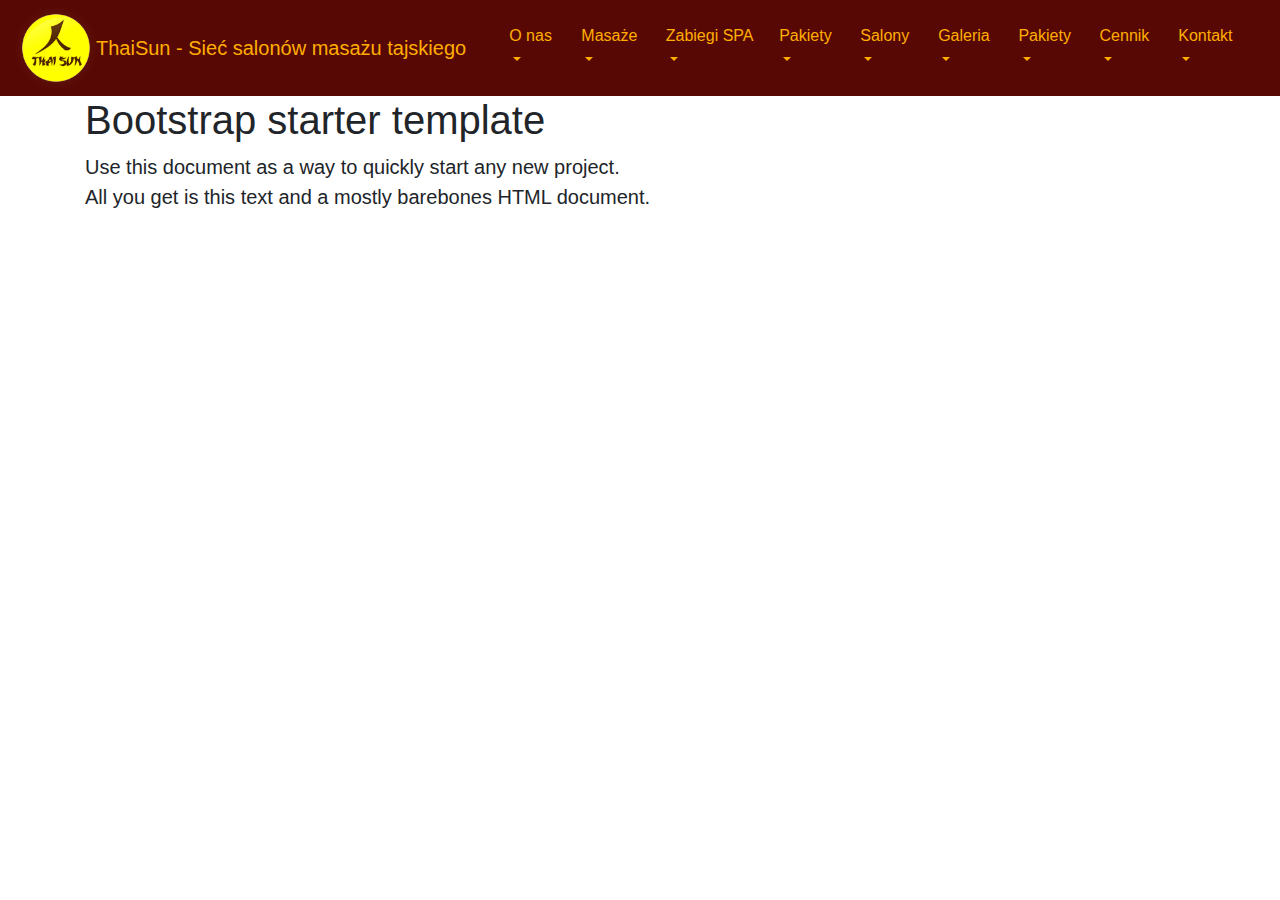
<file: index.html>
<!doctype html>
<html lang="pl">

<head>
  <meta charset="utf-8">
  <meta name="viewport" content="width=device-width, initial-scale=1, shrink-to-fit=no">
  <meta name="description" content="">
  <meta name="author" content="">

  <title>ThaiSun - Sieć salonów masażu tajskiego</title>

  <!-- Bootstrap core CSS-->
  <link href="css/bootstrap.min.css" rel="stylesheet">
  <link href="css/style.css" rel="stylesheet">

  <!-- Custom styles for this template -->
  <!-- <link href="starter-template.css" rel="stylesheet"> -->
</head>

<body>
  <!-- fixed-top -->
  <nav class="navbar navbar-default navbar-expand-md">
    <img class="img-fluid" alt="ThaiSun Logo" src="img/logo-thaisun-male.png" width="80" height="80">
    <a class="navbar-brand" href="index.html">ThaiSun - Sieć salonów masażu tajskiego</a>
    <button class="navbar-toggler" type="button" data-toggle="collapse" data-target="#navbarsExampleDefault" aria-controls="navbarsExampleDefault" aria-expanded="false" aria-label="Toggle navigation">
        <!-- <span class="navbar-toggler-icon"></span> -->
      </button>
    <div class="container">
      <!-- <div class="collapse navbar-collapse" id="navbarsExampleDefault"> -->
      <ul class="navbar-nav">
        <li class="nav-item dropdown">
          <a class="nav-link dropdown-toggle" href="" id="dropdown01" data-toggle="dropdown" aria-haspopup="true" aria-expanded="false">O nas</a>
          <div class="dropdown-menu" aria-labelledby="dropdown01">
            <a class="dropdown-item" href="#">ThaiSun</a>
            <a class="dropdown-item" href="#">Czym jest masaż tajski?</a>
            <a class="dropdown-item" href="#">Masażystki</a>
            <a class="dropdown-item" href="#">FAQ</a>
          </div>
        </li>
        <li class="nav-item dropdown">
          <a class="nav-link dropdown-toggle" href="https://example.com" id="dropdown01" data-toggle="dropdown" aria-haspopup="true" aria-expanded="false">Masaże</a>
          <div class="dropdown-menu" aria-labelledby="dropdown01">
            <a class="dropdown-item" href="/masaz-tajski.html">Klasyczny masaż tajski</a>
            <a class="dropdown-item" href="#">Olejkami aromatycznymi</a>
            <a class="dropdown-item" href="#">Sportowy</a>
            <a class="dropdown-item" href="#">Stemplami ziowymi</a>
            <a class="dropdown-item" href="#">Something else here</a>
            <a class="dropdown-item" href="#">Something else here</a>
            <a class="dropdown-item" href="#">Something else here</a>
            <a class="dropdown-item" href="#">Something else here</a>
            <a class="dropdown-item" href="#">Something else here</a>
            <a class="dropdown-item" href="#">Something else here</a>
          </div>
        </li>
        <li class="nav-item dropdown">
          <a class="nav-link dropdown-toggle" href="https://example.com" id="dropdown01" data-toggle="dropdown" aria-haspopup="true" aria-expanded="false">Zabiegi SPA</a>
          <div class="dropdown-menu" aria-labelledby="dropdown01">
            <a class="dropdown-item" href="#">Action</a>
            <a class="dropdown-item" href="#">Another action</a>
            <a class="dropdown-item" href="#">Something else here</a>
          </div>
        </li>

        <li class="nav-item dropdown">
          <a class="nav-link dropdown-toggle" href="https://example.com" id="dropdown01" data-toggle="dropdown" aria-haspopup="true" aria-expanded="false">Pakiety</a>
          <div class="dropdown-menu" aria-labelledby="dropdown01">
            <a class="dropdown-item" href="#">Action</a>
            <a class="dropdown-item" href="#">Another action</a>
            <a class="dropdown-item" href="#">Something else here</a>
          </div>
        </li>
        <li class="nav-item dropdown">
          <a class="nav-link dropdown-toggle" href="https://example.com" id="dropdown01" data-toggle="dropdown" aria-haspopup="true" aria-expanded="false">Salony</a>
          <div class="dropdown-menu" aria-labelledby="dropdown01">
            <a class="dropdown-item" href="#">Action</a>
            <a class="dropdown-item" href="#">Another action</a>
            <a class="dropdown-item" href="#">Something else here</a>
          </div>
        </li>
        <li class="nav-item dropdown">
          <a class="nav-link dropdown-toggle" href="https://example.com" id="dropdown01" data-toggle="dropdown" aria-haspopup="true" aria-expanded="false">Galeria</a>
          <div class="dropdown-menu" aria-labelledby="dropdown01">
            <a class="dropdown-item" href="#">Action</a>
            <a class="dropdown-item" href="#">Another action</a>
            <a class="dropdown-item" href="#">Something else here</a>
          </div>
        </li>


        <li class="nav-item dropdown">
          <a class="nav-link dropdown-toggle" href="https://example.com" id="dropdown01" data-toggle="dropdown" aria-haspopup="true" aria-expanded="false">Pakiety</a>
          <div class="dropdown-menu" aria-labelledby="dropdown01">
            <a class="dropdown-item" href="#">Action</a>
            <a class="dropdown-item" href="#">Another action</a>
            <a class="dropdown-item" href="#">Something else here</a>
          </div>
        </li>
        <li class="nav-item dropdown">
          <a class="nav-link dropdown-toggle" href="https://example.com" id="dropdown01" data-toggle="dropdown" aria-haspopup="true" aria-expanded="false">Cennik</a>
          <div class="dropdown-menu" aria-labelledby="dropdown01">
            <a class="dropdown-item" href="#">Action</a>
            <a class="dropdown-item" href="#">Another action</a>
            <a class="dropdown-item" href="#">Something else here</a>
          </div>
        </li>
        <li class="nav-item dropdown">
          <a class="nav-link dropdown-toggle" href="https://example.com" id="dropdown01" data-toggle="dropdown" aria-haspopup="true" aria-expanded="false">Kontakt</a>
          <div class="dropdown-menu" aria-labelledby="dropdown01">
            <a class="dropdown-item" href="#">Action</a>
            <a class="dropdown-item" href="#">Another action</a>
            <a class="dropdown-item" href="#">Something else here</a>
          </div>
        </li>
      </ul>
      <!-- <form class="form-inline my-2 my-lg-0">
      <input class="form-control mr-sm-2" type="text" placeholder="Search" aria-label="Search">
      <button class="btn btn-outline-success my-2 my-sm-0" type="submit">Search</button>
    </form> -->
    </div>
  </nav>


  <main role="main" class="container">

    <div class="starter-template">
      <h1>Bootstrap starter template</h1>
      <p class="lead">Use this document as a way to quickly start any new project.<br> All you get is this text and a mostly barebones HTML document.</p>
    </div>

  </main>
  <!-- /.container -->

  <!-- Bootstrap core JavaScript
================================================== -->
  <!-- Placed at the end of the document so the pages load faster -->
  <script src="https://code.jquery.com/jquery-3.3.1.slim.min.js" integrity="sha384-q8i/X+965DzO0rT7abK41JStQIAqVgRVzpbzo5smXKp4YfRvH+8abtTE1Pi6jizo" crossorigin="anonymous"></script>
  <script src="js/bootstrap.min.js"></script>
</body>

</html>
</file>
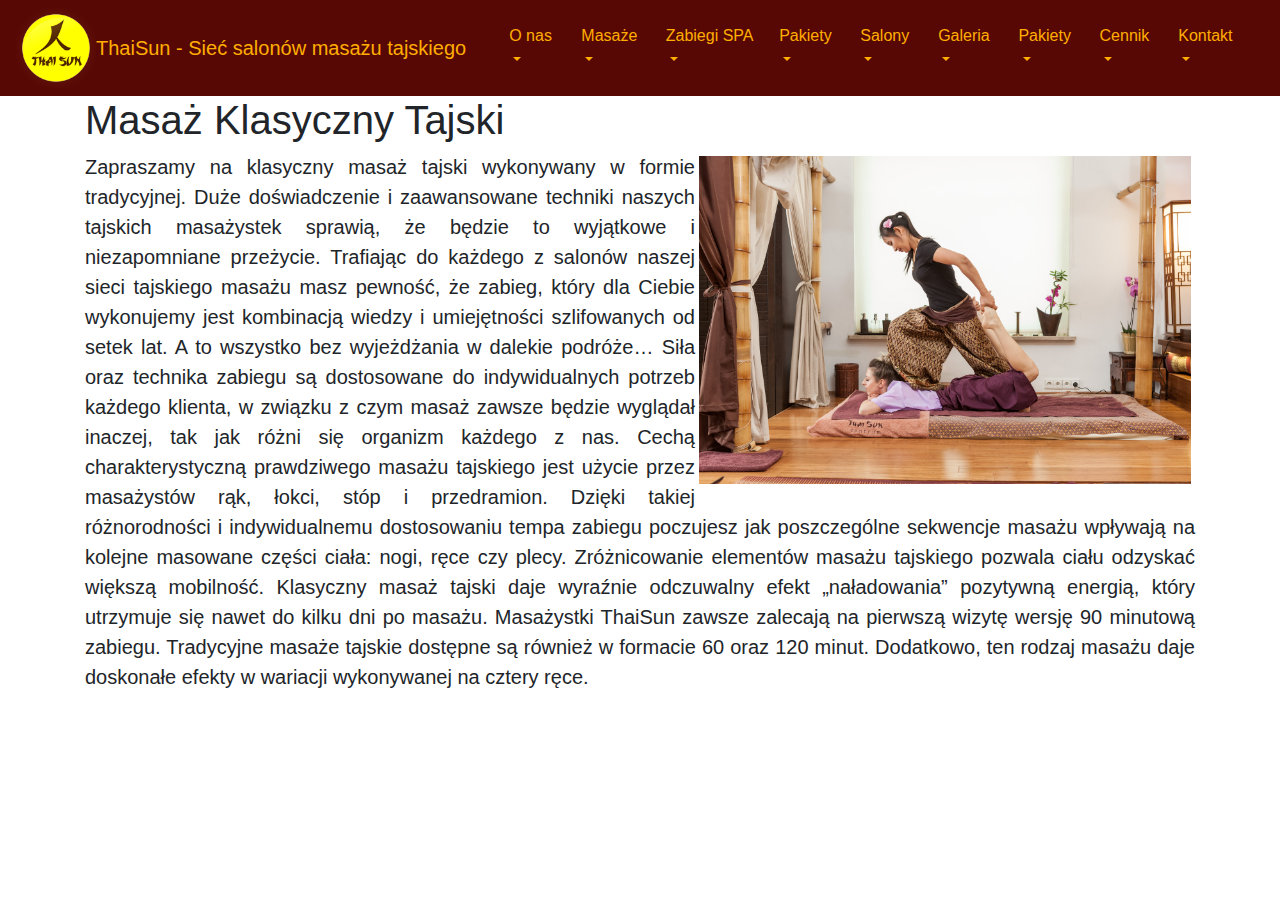
<file: masaz-tajski.html>
<!doctype html>
<html lang="pl">

<head>
  <meta charset="utf-8">
  <meta name="viewport" content="width=device-width, initial-scale=1, shrink-to-fit=no">
  <meta name="description" content="">
  <meta name="author" content="">

  <title>ThaiSun - Sieć salonów masażu tajskiego</title>

  <!-- Bootstrap core CSS-->
  <link href="css/bootstrap.min.css" rel="stylesheet">
  <link href="css/style.css" rel="stylesheet">

  <!-- Custom styles for this template -->
  <!-- <link href="starter-template.css" rel="stylesheet"> -->
</head>

<body>
  <nav class="navbar navbar-default navbar-expand-md">
    <img class="img-fluid" alt="ThaiSun logo" src="img/logo-thaisun-male.png" width="80" height="80">
    <a class="navbar-brand" href="index.html">ThaiSun - Sieć salonów masażu tajskiego</a>

    <button class="navbar-toggler" type="button" data-toggle="collapse" data-target="#navbarsExampleDefault" aria-controls="navbarsExampleDefault" aria-expanded="false" aria-label="Toggle navigation">
        <!-- <span class="navbar-toggler-icon"></span> -->
      </button>
    <div class="container">
      <!-- <div class="collapse navbar-collapse" id="navbarsExampleDefault"> -->
      <ul class="navbar-nav">
        <li class="nav-item dropdown">
          <a class="nav-link dropdown-toggle" href="" id="dropdown01" data-toggle="dropdown" aria-haspopup="true" aria-expanded="false">O nas</a>
          <div class="dropdown-menu" aria-labelledby="dropdown01">
            <a class="dropdown-item" href="#">ThaiSun</a>
            <a class="dropdown-item" href="#">Czym jest masaż tajski?</a>
            <a class="dropdown-item" href="#">Masażystki</a>
            <a class="dropdown-item" href="#">FAQ</a>
          </div>
        </li>
        <li class="nav-item dropdown">
          <a class="nav-link dropdown-toggle" href="https://example.com" id="dropdown01" data-toggle="dropdown" aria-haspopup="true" aria-expanded="false">Masaże</a>
          <div class="dropdown-menu" aria-labelledby="dropdown01">
            <a class="dropdown-item" href="/masaz-tajski.html">Klasyczny masaż tajski</a>
            <a class="dropdown-item" href="#">Olejkami aromatycznymi</a>
            <a class="dropdown-item" href="#">Sportowy</a>
            <a class="dropdown-item" href="#">Stemplami ziowymi</a>
            <a class="dropdown-item" href="#">Something else here</a>
            <a class="dropdown-item" href="#">Something else here</a>
            <a class="dropdown-item" href="#">Something else here</a>
            <a class="dropdown-item" href="#">Something else here</a>
            <a class="dropdown-item" href="#">Something else here</a>
            <a class="dropdown-item" href="#">Something else here</a>
          </div>
        </li>
        <li class="nav-item dropdown">
          <a class="nav-link dropdown-toggle" href="https://example.com" id="dropdown01" data-toggle="dropdown" aria-haspopup="true" aria-expanded="false">Zabiegi SPA</a>
          <div class="dropdown-menu" aria-labelledby="dropdown01">
            <a class="dropdown-item" href="#">Action</a>
            <a class="dropdown-item" href="#">Another action</a>
            <a class="dropdown-item" href="#">Something else here</a>
          </div>
        </li>

        <li class="nav-item dropdown">
          <a class="nav-link dropdown-toggle" href="https://example.com" id="dropdown01" data-toggle="dropdown" aria-haspopup="true" aria-expanded="false">Pakiety</a>
          <div class="dropdown-menu" aria-labelledby="dropdown01">
            <a class="dropdown-item" href="#">Action</a>
            <a class="dropdown-item" href="#">Another action</a>
            <a class="dropdown-item" href="#">Something else here</a>
          </div>
        </li>
        <li class="nav-item dropdown">
          <a class="nav-link dropdown-toggle" href="https://example.com" id="dropdown01" data-toggle="dropdown" aria-haspopup="true" aria-expanded="false">Salony</a>
          <div class="dropdown-menu" aria-labelledby="dropdown01">
            <a class="dropdown-item" href="#">Action</a>
            <a class="dropdown-item" href="#">Another action</a>
            <a class="dropdown-item" href="#">Something else here</a>
          </div>
        </li>
        <li class="nav-item dropdown">
          <a class="nav-link dropdown-toggle" href="https://example.com" id="dropdown01" data-toggle="dropdown" aria-haspopup="true" aria-expanded="false">Galeria</a>
          <div class="dropdown-menu" aria-labelledby="dropdown01">
            <a class="dropdown-item" href="#">Action</a>
            <a class="dropdown-item" href="#">Another action</a>
            <a class="dropdown-item" href="#">Something else here</a>
          </div>
        </li>


        <li class="nav-item dropdown">
          <a class="nav-link dropdown-toggle" href="https://example.com" id="dropdown01" data-toggle="dropdown" aria-haspopup="true" aria-expanded="false">Pakiety</a>
          <div class="dropdown-menu" aria-labelledby="dropdown01">
            <a class="dropdown-item" href="#">Action</a>
            <a class="dropdown-item" href="#">Another action</a>
            <a class="dropdown-item" href="#">Something else here</a>
          </div>
        </li>
        <li class="nav-item dropdown">
          <a class="nav-link dropdown-toggle" href="https://example.com" id="dropdown01" data-toggle="dropdown" aria-haspopup="true" aria-expanded="false">Cennik</a>
          <div class="dropdown-menu" aria-labelledby="dropdown01">
            <a class="dropdown-item" href="#">Action</a>
            <a class="dropdown-item" href="#">Another action</a>
            <a class="dropdown-item" href="#">Something else here</a>
          </div>
        </li>
        <li class="nav-item dropdown">
          <a class="nav-link dropdown-toggle" href="https://example.com" id="dropdown01" data-toggle="dropdown" aria-haspopup="true" aria-expanded="false">Kontakt</a>
          <div class="dropdown-menu" aria-labelledby="dropdown01">
            <a class="dropdown-item" href="#">Action</a>
            <a class="dropdown-item" href="#">Another action</a>
            <a class="dropdown-item" href="#">Something else here</a>
          </div>
        </li>
      </ul>
      <!-- <form class="form-inline my-2 my-lg-0">
      <input class="form-control mr-sm-2" type="text" placeholder="Search" aria-label="Search">
      <button class="btn btn-outline-success my-2 my-sm-0" type="submit">Search</button>
    </form> -->
    </div>
  </nav>


  <main role="main" class="container">

    <div class="starter-template">
      <h1>Masaż Klasyczny Tajski</h1>
      <section class="clearfix mb-3">
        <img class=" img-fluid float-left float-sm-right float-md-left float-lg-right float-xl-right p-1 " alt="Masaż tajski" src="img/masaz-tajski-1.jpg" width="500" height="auto" >
      <p class="lead text-justify" >Zapraszamy na klasyczny masaż tajski wykonywany w formie tradycyjnej. Duże doświadczenie i zaawansowane techniki naszych tajskich masażystek sprawią, że będzie to wyjątkowe i niezapomniane przeżycie. Trafiając do każdego z salonów naszej sieci tajskiego
        masażu masz pewność, że zabieg, który dla Ciebie wykonujemy jest kombinacją wiedzy i umiejętności szlifowanych od setek lat. A to wszystko bez wyjeżdżania w dalekie podróże… Siła oraz technika zabiegu są dostosowane do indywidualnych potrzeb każdego
        klienta, w związku z czym masaż zawsze będzie wyglądał inaczej, tak jak różni się organizm każdego z nas. Cechą charakterystyczną prawdziwego masażu tajskiego jest użycie przez masażystów rąk, łokci, stóp i przedramion. Dzięki takiej różnorodności
        i indywidualnemu dostosowaniu tempa zabiegu poczujesz jak poszczególne sekwencje masażu wpływają na kolejne masowane części ciała: nogi, ręce czy plecy. Zróżnicowanie elementów masażu tajskiego pozwala ciału odzyskać większą mobilność. Klasyczny
        masaż tajski daje wyraźnie odczuwalny efekt „naładowania” pozytywną energią, który utrzymuje się nawet do kilku dni po masażu. Masażystki ThaiSun zawsze zalecają na pierwszą wizytę wersję 90 minutową zabiegu. Tradycyjne masaże tajskie dostępne
        są również w formacie 60 oraz 120 minut. Dodatkowo, ten rodzaj masażu daje doskonałe efekty w wariacji wykonywanej na cztery ręce.</p>

      </section>
    </div>
  </main>
  <!-- /.container -->

  <!-- Bootstrap core JavaScript
================================================== -->
  <!-- Placed at the end of the document so the pages load faster -->
  <script src="https://code.jquery.com/jquery-3.3.1.slim.min.js" integrity="sha384-q8i/X+965DzO0rT7abK41JStQIAqVgRVzpbzo5smXKp4YfRvH+8abtTE1Pi6jizo" crossorigin="anonymous"></script>
  <script src="js/bootstrap.min.js"></script>
</body>

</html>
</file>
<file: css/style.css>
/* .navbar
{
  background-color: #580804 !important ;
} */

/* .navbar-nav ul > li > a, .navbar-brend
{
  color:#ffae00 !important;
} */
Body {
background: #ffffff !important;
}

.navbar {
  background-color: #580804;
}
.navbar .navbar-brand {
  color: #ffae00;
}
.navbar .navbar-brand:hover,
.navbar .navbar-brand:focus {
  color: #ffffff;
}
.navbar .navbar-text {
  color: #ffae00;
}
.navbar .navbar-text a {
  color: #ffffff;
}
.navbar .navbar-text a:hover,
.navbar .navbar-text a:focus {
  color: #ffffff;
}
.navbar .navbar-nav .nav-link {
  color: #ffae00;
  border-radius: .25rem;
  margin: 0 0.25em;
}
.navbar .navbar-nav .nav-link:not(.disabled):hover,
.navbar .navbar-nav .nav-link:not(.disabled):focus {
  color: #ffffff;
}
.navbar .navbar-nav .dropdown-menu {
  background-color: #580804;
  border-color: #d0322a;
}
.navbar .navbar-nav .dropdown-menu .dropdown-item {
  color: #ffae00;
}
.navbar .navbar-nav .dropdown-menu .dropdown-item:hover,
.navbar .navbar-nav .dropdown-menu .dropdown-item:focus,
.navbar .navbar-nav .dropdown-menu .dropdown-item.active {
  color: #ffffff;
  background-color: #d0322a;
}
.navbar .navbar-nav .dropdown-menu .dropdown-divider {
  border-top-color: #d0322a;
}
.navbar .navbar-nav .nav-item.active .nav-link,
.navbar .navbar-nav .nav-item.active .nav-link:hover,
.navbar .navbar-nav .nav-item.active .nav-link:focus,
.navbar .navbar-nav .nav-item.show .nav-link,
.navbar .navbar-nav .nav-item.show .nav-link:hover,
.navbar .navbar-nav .nav-item.show .nav-link:focus {
  color: #ffffff;
  background-color: #d0322a;
}
.navbar .navbar-toggle {
  border-color: #d0322a;
}
.navbar .navbar-toggle:hover,
.navbar .navbar-toggle:focus {
  background-color: #d0322a;
}
.navbar .navbar-toggle .navbar-toggler-icon {
  color: #ffae00;
}
.navbar .navbar-collapse,
.navbar .navbar-form {
  border-color: #ffae00;
}
.navbar .navbar-link {
  color: #ffae00;
}
.navbar .navbar-link:hover {
  color: #ffffff;
}

@media (max-width: 575px) {
  .navbar-expand-sm .navbar-nav .show .dropdown-menu .dropdown-item {
    color: #ffae00;
  }
  .navbar-expand-sm .navbar-nav .show .dropdown-menu .dropdown-item:hover,
  .navbar-expand-sm .navbar-nav .show .dropdown-menu .dropdown-item:focus {
    color: #ffffff;
  }
  .navbar-expand-sm .navbar-nav .show .dropdown-menu .dropdown-item.active {
    color: #ffffff;
    background-color: #d0322a;
  }
}

@media (max-width: 767px) {
  .navbar-expand-md .navbar-nav .show .dropdown-menu .dropdown-item {
    color: #ffae00;
  }
  .navbar-expand-md .navbar-nav .show .dropdown-menu .dropdown-item:hover,
  .navbar-expand-md .navbar-nav .show .dropdown-menu .dropdown-item:focus {
    color: #ffffff;
  }
  .navbar-expand-md .navbar-nav .show .dropdown-menu .dropdown-item.active {
    color: #ffffff;
    background-color: #d0322a;
  }
}

@media (max-width: 991px) {
  .navbar-expand-lg .navbar-nav .show .dropdown-menu .dropdown-item {
    color: #ffae00;
  }
  .navbar-expand-lg .navbar-nav .show .dropdown-menu .dropdown-item:hover,
  .navbar-expand-lg .navbar-nav .show .dropdown-menu .dropdown-item:focus {
    color: #ffffff;
  }
  .navbar-expand-lg .navbar-nav .show .dropdown-menu .dropdown-item.active {
    color: #ffffff;
    background-color: #d0322a;
  }
}

@media (max-width: 1199px) {
  .navbar-expand-xl .navbar-nav .show .dropdown-menu .dropdown-item {
    color: #ffae00;
  }
  .navbar-expand-xl .navbar-nav .show .dropdown-menu .dropdown-item:hover,
  .navbar-expand-xl .navbar-nav .show .dropdown-menu .dropdown-item:focus {
    color: #ffffff;
  }
  .navbar-expand-xl .navbar-nav .show .dropdown-menu .dropdown-item.active {
    color: #ffffff;
    background-color: #d0322a;
  }
}

.navbar-expand .navbar-nav .show .dropdown-menu .dropdown-item {
  color: #ffae00;
}
.navbar-expand .navbar-nav .show .dropdown-menu .dropdown-item:hover,
.navbar-expand .navbar-nav .show .dropdown-menu .dropdown-item:focus {
  color: #ffffff;
}
.navbar-expand .navbar-nav .show .dropdown-menu .dropdown-item.active {
  color: #ffffff;
  background-color: #d0322a;
}
</file>
